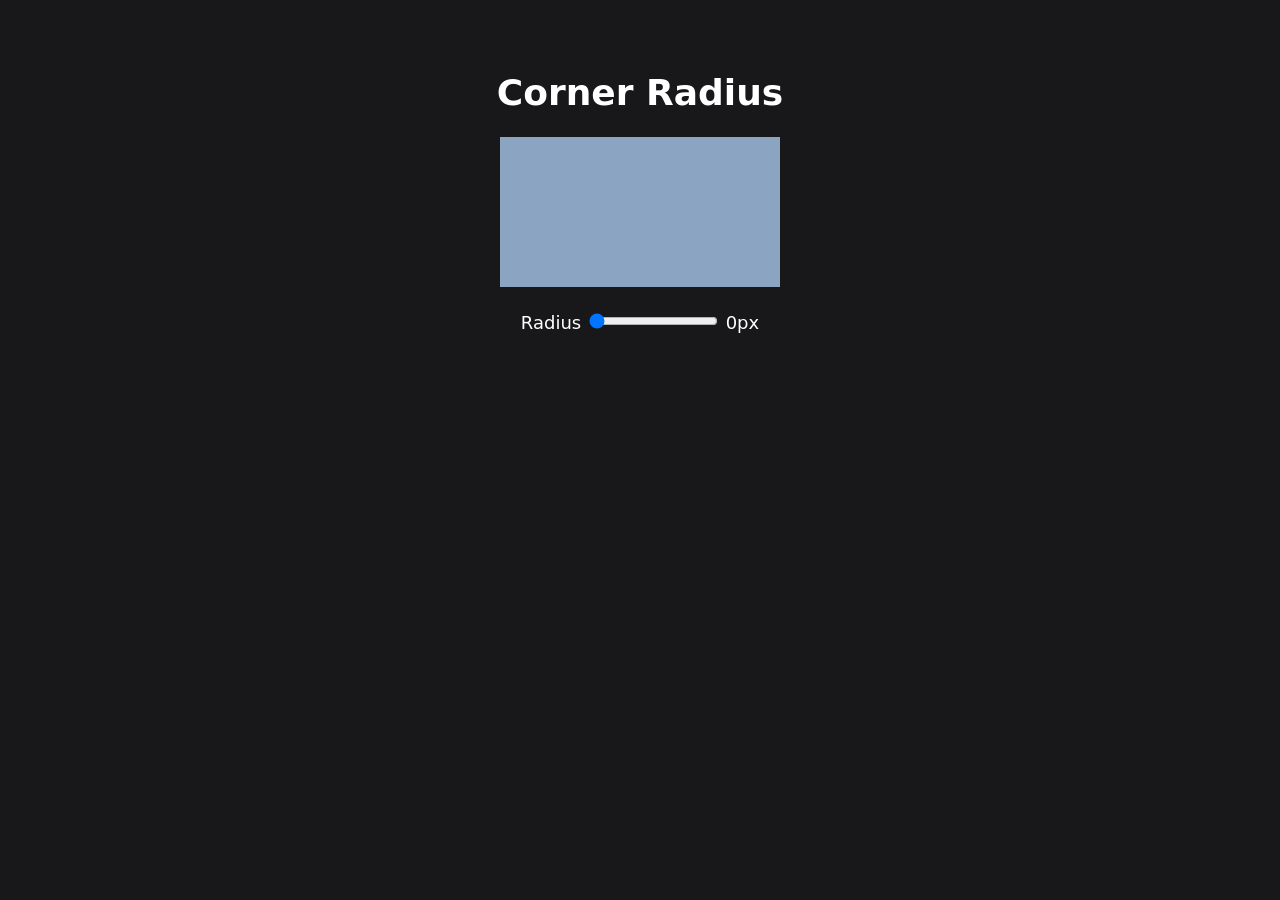
<file: border/index.html>
<!doctype html>
<title>Corner Radius</title>
<style>
  body {
    background: #18181b;
    color: white;
    font: 18px system-ui;
    text-align: center;
    padding: 40px 16px;
  }
  #card {
    width: min(280px, 100%);
    height: 150px;
    margin: 24px auto;
    background: #8ba4c2;
  }
</style>

<h1>Corner Radius</h1>
<div id="card"></div>
<label>Radius <input id="slider" type="range" min="0" max="60" value="0"></label>
<output id="value">0px</output>

<script>
  const slider = document.querySelector("#slider");
  const card = document.querySelector("#card");
  const value = document.querySelector("#value");

  slider.oninput = () => {
    card.style.borderRadius = value.textContent = slider.value + "px";
  };
</script>
</file>
